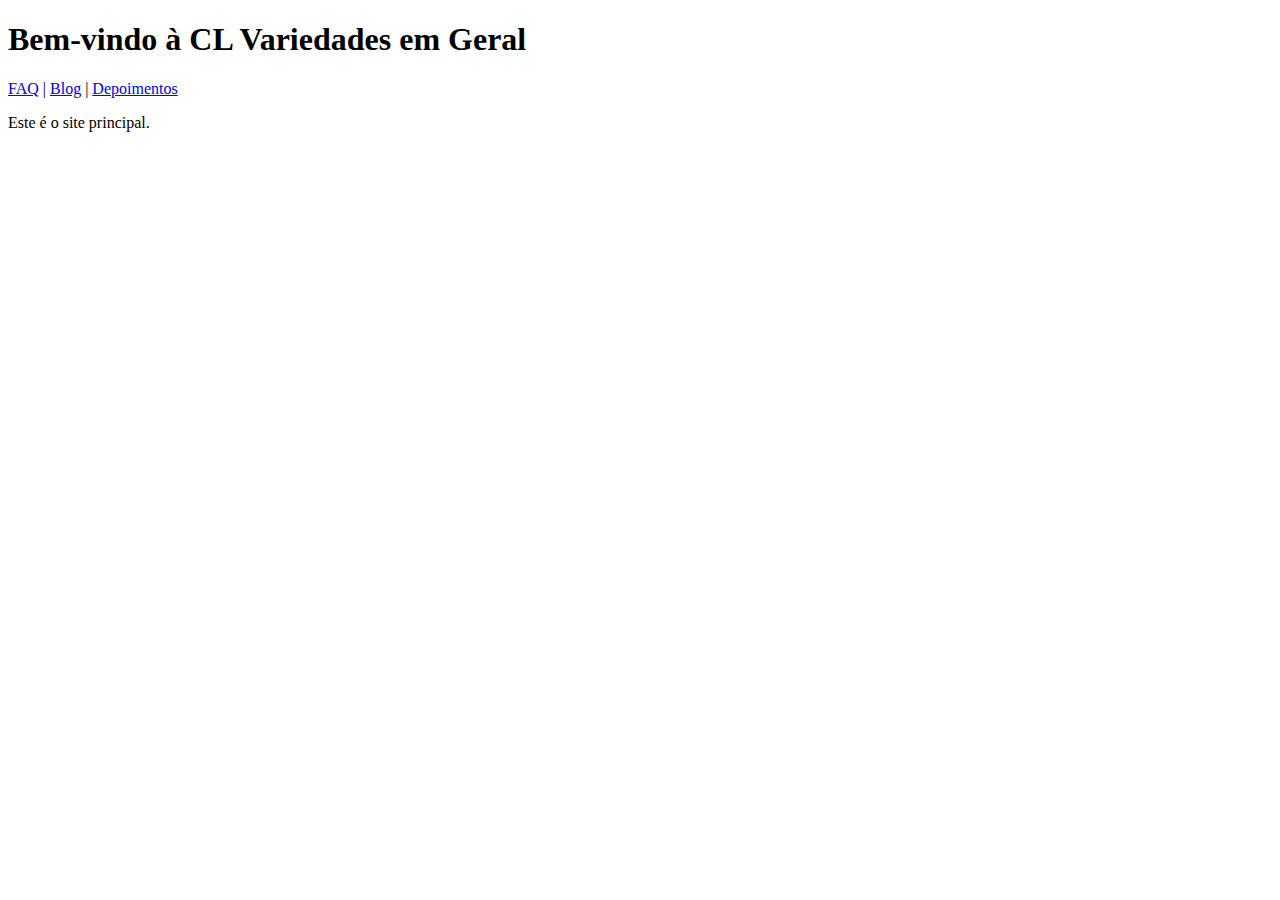
<file: index.html>
<!DOCTYPE html>
<html lang="pt-BR">
<head><meta charset="UTF-8"><title>CL Variedades</title></head>
<body>
<h1>Bem-vindo à CL Variedades em Geral</h1>
<nav><a href="faq.html">FAQ</a> | <a href="blog.html">Blog</a> | <a href="depoimentos.html">Depoimentos</a></nav>
<p>Este é o site principal.</p>
</body>
</html>
</file>
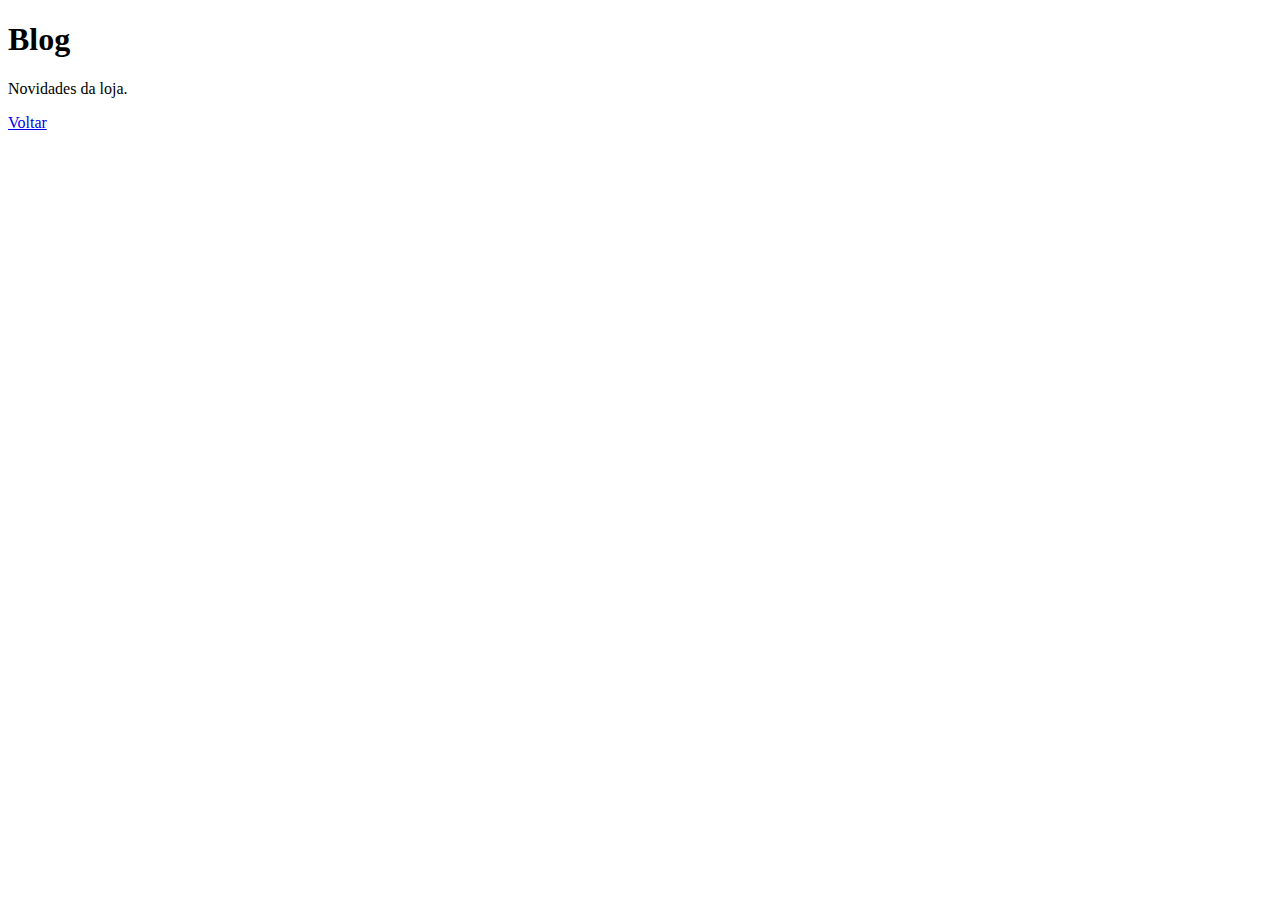
<file: blog.html>
<!DOCTYPE html>
<html lang="pt-BR">
<head><meta charset="UTF-8"><title>Blog - CL Variedades</title></head>
<body>
<h1>Blog</h1>
<p>Novidades da loja.</p>
<nav><a href="index.html">Voltar</a></nav>
</body>
</html>
</file>
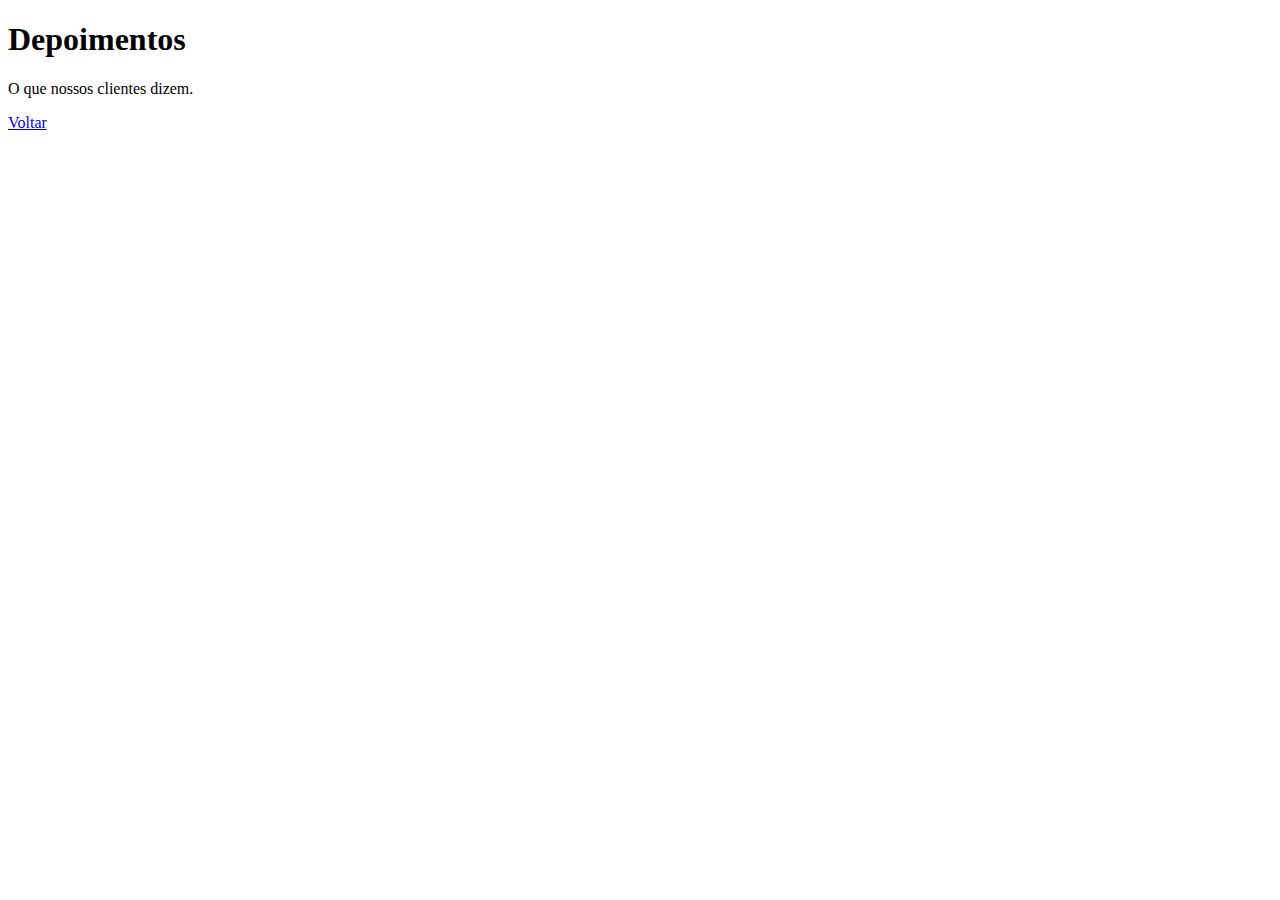
<file: depoimentos.html>
<!DOCTYPE html>
<html lang="pt-BR">
<head><meta charset="UTF-8"><title>Depoimentos - CL Variedades</title></head>
<body>
<h1>Depoimentos</h1>
<p>O que nossos clientes dizem.</p>
<nav><a href="index.html">Voltar</a></nav>
</body>
</html>
</file>
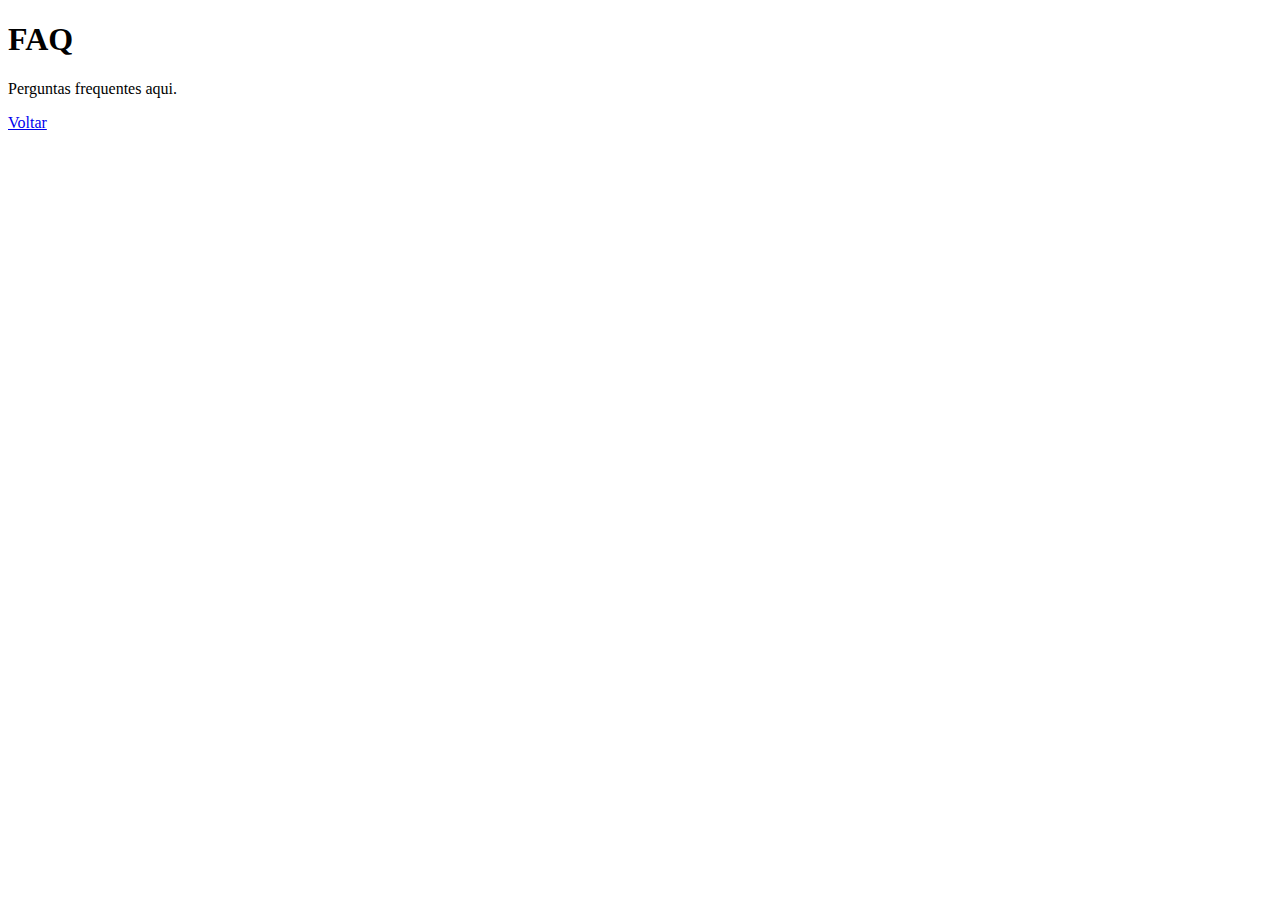
<file: faq.html>
<!DOCTYPE html>
<html lang="pt-BR">
<head><meta charset="UTF-8"><title>FAQ - CL Variedades</title></head>
<body>
<h1>FAQ</h1>
<p>Perguntas frequentes aqui.</p>
<nav><a href="index.html">Voltar</a></nav>
</body>
</html>
</file>
